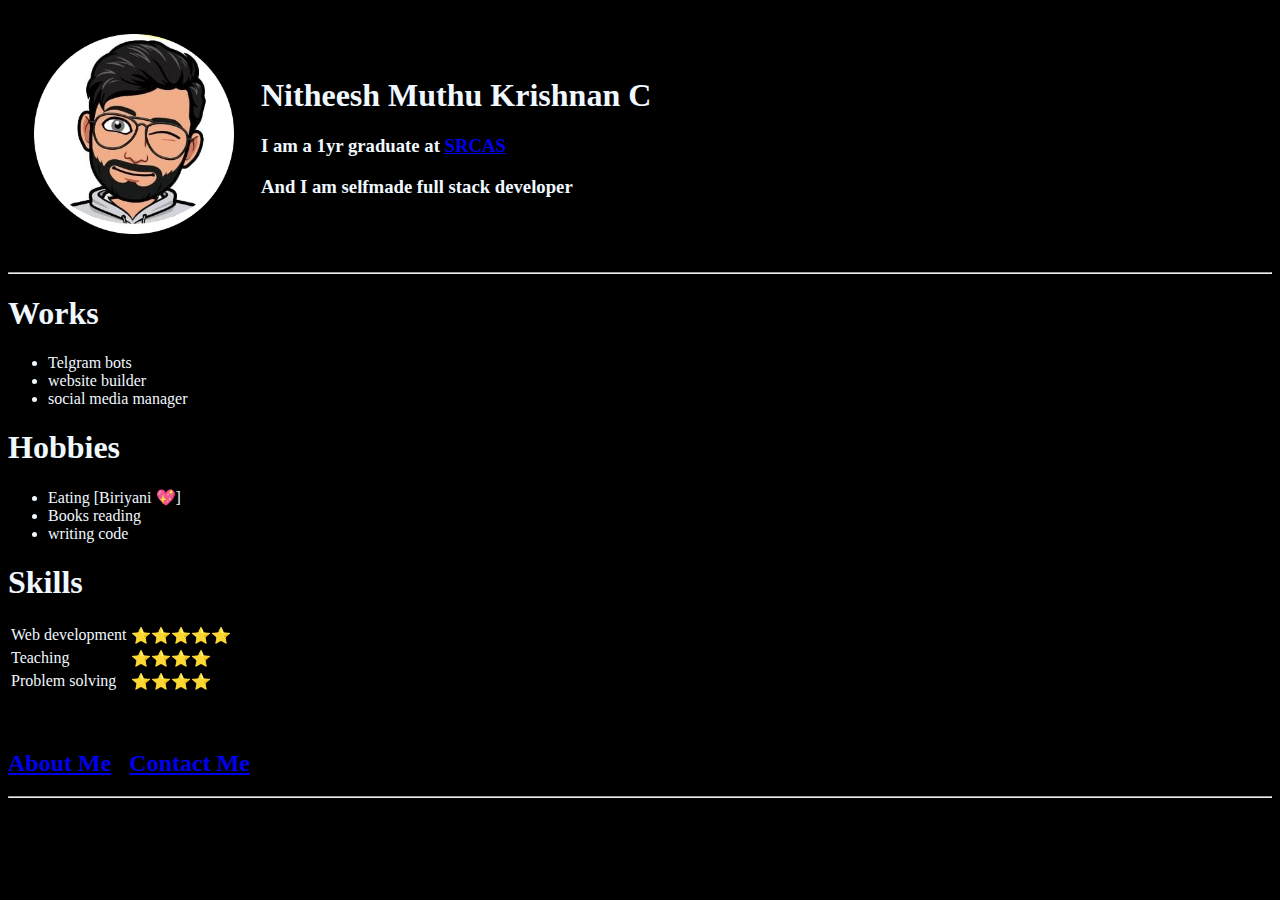
<file: index.html>
<!DOCTYPE html>
<html lang="en">
<head>
    <meta charset="UTF-8">
    <meta http-equiv="X-UA-Compatible" content="IE=edge">
    <meta name="viewport" content="width=device-width, initial-scale=1.0">
    <link rel="icon" href="Nitheesh Snap-modified.png">
    <link rel="stylesheet" href="style.css">
    <title>Nitheeshmk</title>
</head>

<body>
  <table cellspacing="25">
    <tr>
      <td> <img src="Nitheesh Snap-modified.png" alt="Nitheesh.png"width="200" height="200"></td>
      <td>
        <h1>Nitheesh Muthu Krishnan C</h1>
        <h3> I am a 1yr graduate at <a href="https://www.srcas.ac.in/" target="_blank">SRCAS</a></h3>
        <h3> And I am selfmade full stack developer  </h3>
      </td>
    </tr>
  </table>
  <hr>
  <h1>Works</h1>
   <ul>
     <li>Telgram bots</li>
     <li>website builder</li>
     <li>social media manager</li>
   </ul>
  <h1>Hobbies</h1>
  <ul>
    <li>Eating [Biriyani 💖]</li>
    <li>Books reading</li>
    <li>writing code</li>
  </ul>
  <h1>Skills</h1>
   <table>
    <tr>
      <td>Web development</td>
      <td>⭐⭐⭐⭐⭐</td>
    </tr>
    <tr>
      <td>Teaching</td>
      <td>⭐⭐⭐⭐</td>
    </tr>
    <tr>
      <td>Problem solving</td>
      <td>⭐⭐⭐⭐</td>
    </tr>
   </table>
    
 <br> <br>

    <h2><a href="about.html">About Me</a> &nbsp; 
    <a href="contact.html">Contact Me</a></h2>

    <hr>

</body>
</html>
</file>
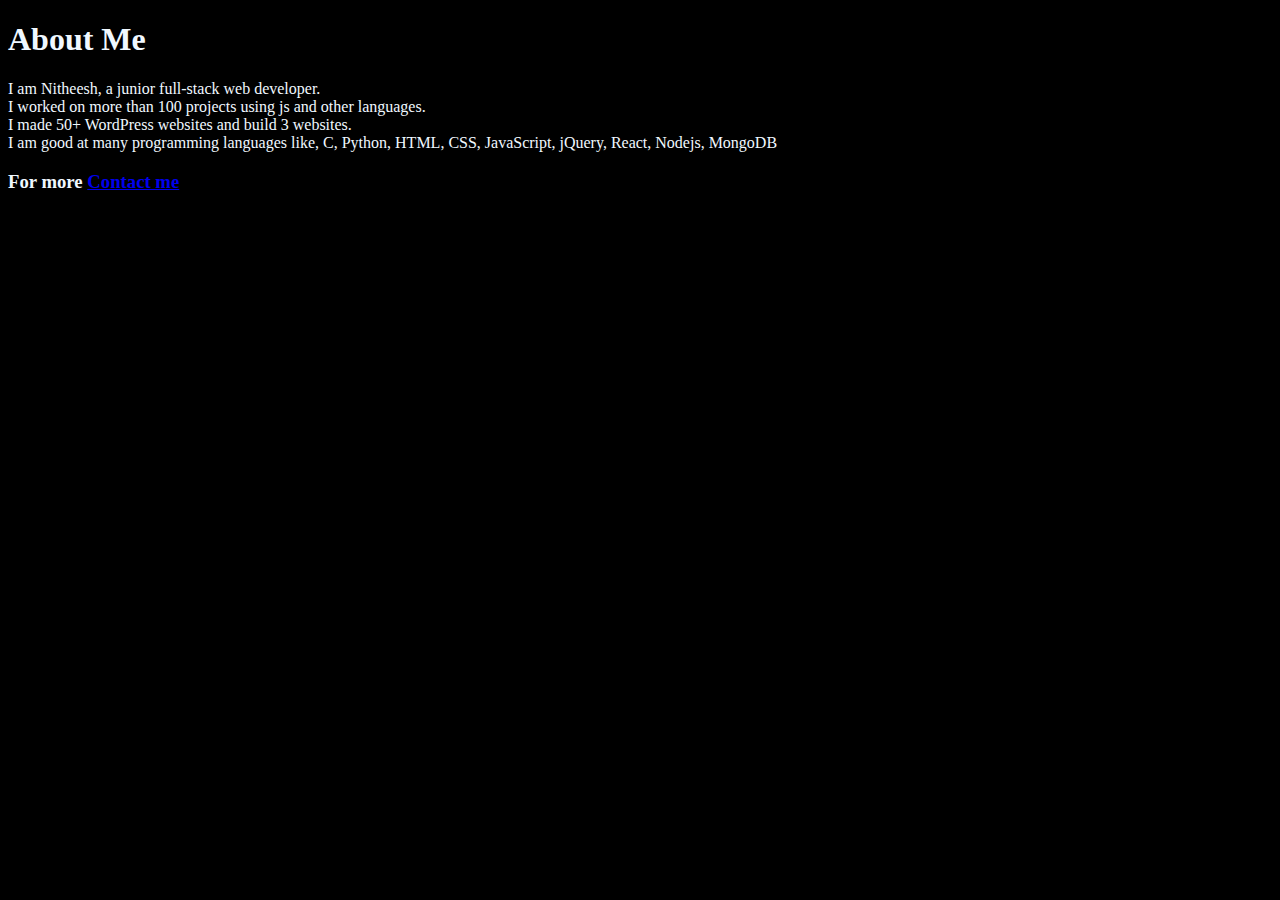
<file: about.html>
<!DOCTYPE html>
<html lang="en">
<head>
    <meta charset="UTF-8">
    <meta http-equiv="X-UA-Compatible" content="IE=edge">
    <meta name="viewport" content="width=device-width, initial-scale=1.0">
    <link rel="icon" href="Nitheesh Snap.jpg">
    <link rel="stylesheet" href="style.css">
    <title>Nitheeshmk</title>
</head>
<body>
    <h1>About Me </h1>
    <p>I am Nitheesh, a junior full-stack web developer. <br>
        I worked on more than 100 projects using js and other languages. <br>
       I made 50+ WordPress websites and build 3 websites. <br>
       I am good at many programming languages like,
       C, Python, HTML, CSS, JavaScript, jQuery, React, Nodejs, MongoDB
    </p>

    <h3>For more <a href="contact.html">Contact me </a></h3>
</body>
</html>
</file>
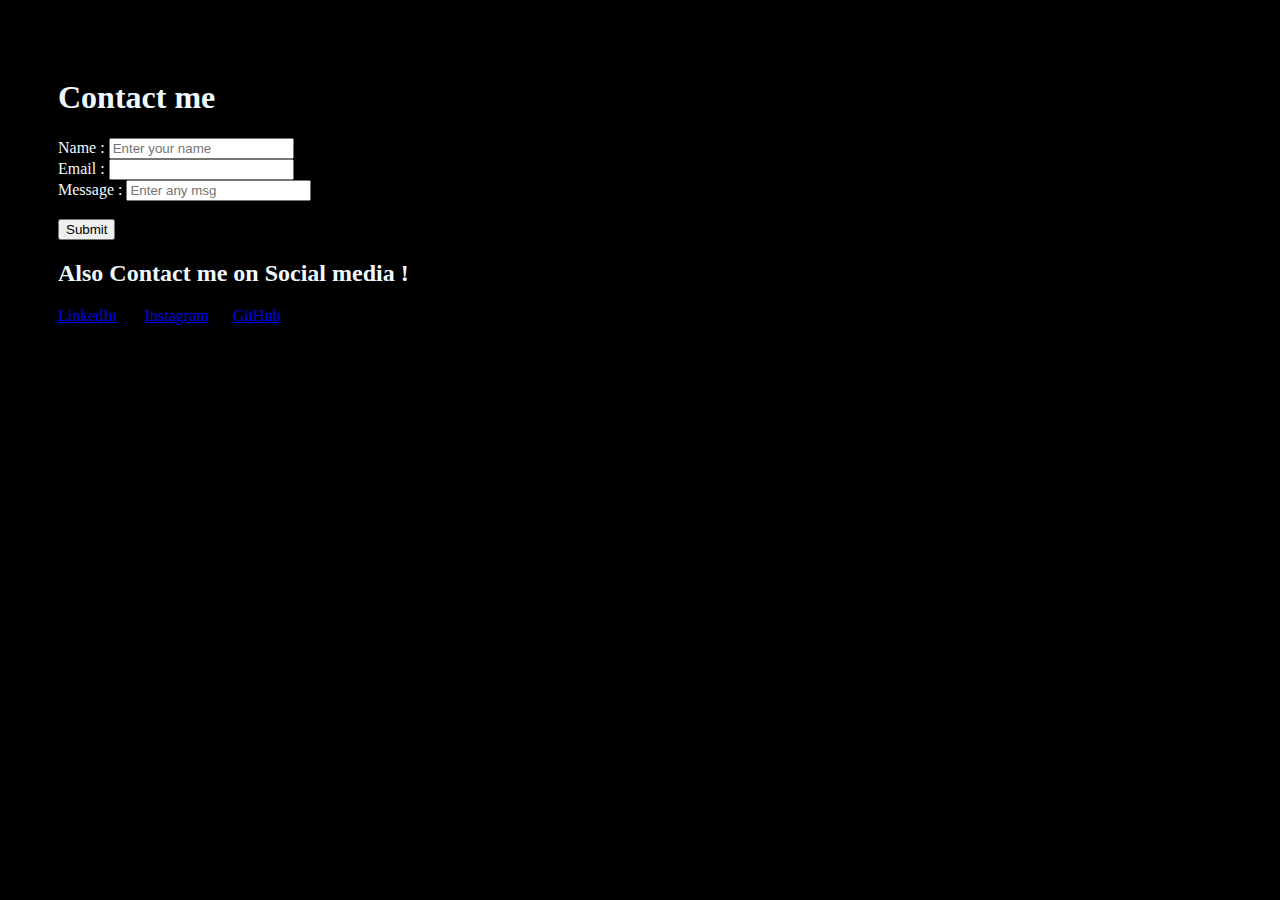
<file: contact.html>
<!DOCTYPE html>
<html lang="en">
<head>
    <meta charset="UTF-8">
    <meta http-equiv="X-UA-Compatible" content="IE=edge">
    <meta name="viewport" content="width=device-width, initial-scale=1.0">
    <link rel="icon" href="Nitheesh Snap.jpg">
    <link rel="stylesheet" href="style.css">
    <title>Nitheeshmk</title>
</head>
<body id="contact">
    <h1>Contact me </h1>
    <div>
        <label for="name">Name :</label>
        <input type="text" placeholder="Enter your name " required>
    </div>
    <div>
        <label for="email">Email :</label>
        <input type="email" required>
    </div>
    <div>
        <label for="message" name="msg" id="msg">Message :</label>
        <input type="text" placeholder="Enter any msg"> 
    </div>
    <br>
    <button>Submit</button>
    
    <H2>Also Contact me on Social media !</H2>
    <p><a href="#">LinkedIn</a> &nbsp; &nbsp; &nbsp;
    <a href="#">Instagram</a> &nbsp; &nbsp;&nbsp;
    <a href="#">GitHub</a>&nbsp;&nbsp;&nbsp;
    </p> 
</body>
</html>
</file>
<file: style.css>
body{
    background-color: #000;
    color: aliceblue;
}

/* .image{
    align-items: center;
    padding: 100px;
    margin:50px;
} */

#contact{
   
    padding: 50px;
}
</file>
